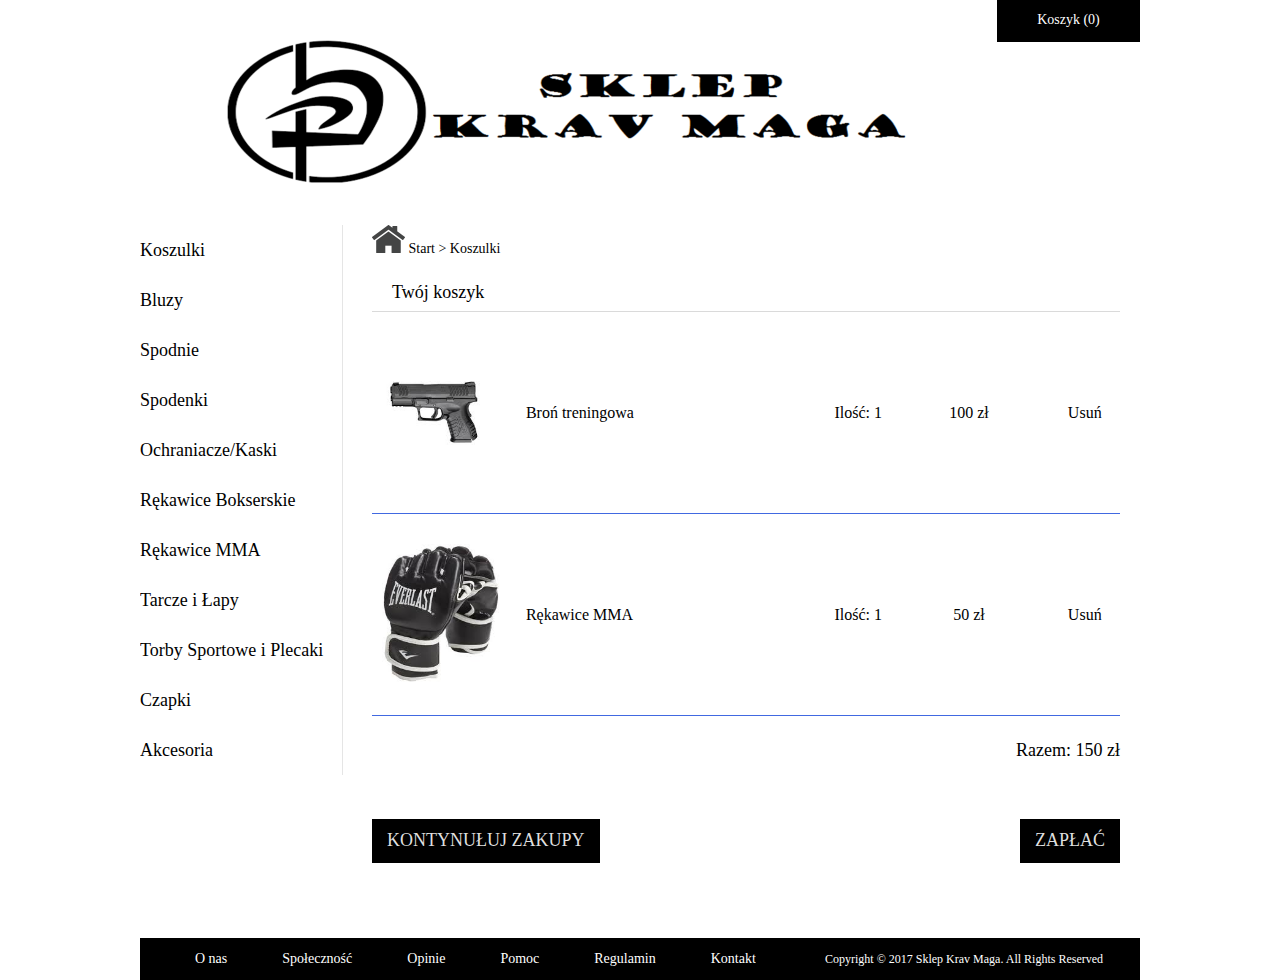
<file: Krav_shop/Prototype/Koszyk.html>
﻿<!DOCTYPE html>
<html>
<head>
    <title></title>
    <link href="../Content/Site1.css" rel="stylesheet" />
</head>
<body>
    <header>
        <div style="overflow: hidden;">
            <a id="koszykHeaderLink" href="link">
                Koszyk (0)
                <span></span>
            </a>
            <a id="indexHeaderLogo" href="link">
                <img src="../Content/Images/logo1.png" class="center" />
            </a>
        </div>
    </header>

    <div id="ListaKategoriZawartosc">
        <nav class="KategorieVertical">
            <ul>
                <li>
                    <a href="link">Koszulki</a>
                </li>
                <li>
                    <a href="link">Bluzy</a>
                </li>
                <li>
                    <a href="link">Spodnie</a>
                </li>
                <li>
                    <a href="link">Spodenki</a>
                </li>
                <li>
                    <a href="link">Ochraniacze/Kaski</a>
                </li>
                <li>
                    <a href="link">Rękawice Bokserskie</a>
                </li>
                <li>
                    <a href="link">Rękawice MMA</a>
                </li>
                <li>
                    <a href="link">Tarcze i Łapy</a>
                </li>
                <li>
                    <a href="link">Torby Sportowe i Plecaki</a>
                </li>
                <li>
                    <a href="link">Czapki</a>
                </li>
                <li>
                    <a href="link">Akcesoria</a>
                </li>


            </ul>
        </nav>

        <div id="KategorieListPrawaSekcja">
            <div id="Breadcrumb">
                <img src="../Content/Images/dommaly.png" />
                <a href="link">
                    Start > Koszulki
                </a>
            </div>

            <section class="Sekcjakoszyk">
                <div class="SekcjaHeader" style="margin-bottom: 0px;">
                    <h1>Twój koszyk</h1>
                </div>
                <table id="koszykTabela">
                    <tr>
                        <td><a href="link"><img src="../Content/Produkty/broń.jpg" /></a></td>
                        <td><a href="link">Broń treningowa</a></td>
                        <td>Ilość: 1</td>
                        <td>100 zł</td>
                        <td><a href="link">Usuń</a></td>
                    </tr>
                    <tr>
                        <td><a href="link"><img src="../Content/Produkty/rekawicemma.jpg" /></a></td>
                        <td><a href="link">Rękawice MMA</a></td>
                        <td>Ilość: 1</td>
                        <td>50 zł</td>
                        <td><a href="link">Usuń</a></td>
                    </tr>
                </table>
                <div id="CenaCalkowita" style="">
                    Razem: 150 zł
                </div>
                <div class="SekcjaPrzyciski">
                    <a class="PrzyciskLink" href="link">Kontynułuj zakupy</a>
                    <a class="PrzyciskLink" href="link">Zapłać</a>
                </div>

            </section>

        </div>

    </div>

    <footer>
        <nav>
            <ul>
                <li><a href="link">O nas</a></li>
                <li><a href="link">Społeczność</a></li>
                <li><a href="link">Opinie</a></li>
                <li><a href="link">Pomoc</a></li>
                <li><a href="link">Regulamin</a></li>
                <li><a href="link">Kontakt</a></li>
            </ul>
        </nav>
        <div id="footerlogo1">
        </div>
        <div id="footercopyright1">
            Copyright &copy; 2017 Sklep Krav Maga. All Rights Reserved
        </div>
    </footer>
</body>
</html>
</file>
<file: Krav_shop/Content/Site1.css>
﻿html, body, div, span, object, iframe,
h1, h2, h3, h4, h5, h6, p, blockquote, pre,
abbr, address, cite, code,
del, dfn, em, img, ins, kbd, q, samp,
small, strong, sub, sup, var,
b, i,
dl, dt, dd, ol, ul, li,
fieldset, form, label, legend,
table, caption, tbody, tfoot, thead, tr, th, td,
article, aside, canvas, details, figcaption, figure,
footer, header, hgroup, menu, nav, section, summary,
time, mark, audio, video {
    margin: 0;
    padding: 0;
    border: 0;
    outline: 0;
    font-size: 100%;
    vertical-align: baseline;
    background: transparent;
}

body {
    line-height: 1;
}

input, select, textarea, button {
    font-family: inherit;
}

article, aside, details, figcaption, figure,
footer, header, hgroup, menu, nav, section {
    display: block;
}

    nav ul {
        list-style: none;
    }

blockquote, q {
    quotes: none;
}

    blockquote:before, blockquote:after,
    q:before, q:after {
        content: '';
        content: none;
    }

a {
    margin: 0;
    padding: 0;
    font-size: 100%;
    vertical-align: baseline;
    background: transparent;
}

/* change colours to suit your needs */
ins {
    background-color: #ff9;
    color: #000;
    text-decoration: none;
}

/* change colours to suit your needs */
mark {
    background-color: #ff9;
    color: #000;
    font-style: italic;
    font-weight: bold;
}

del {
    text-decoration: line-through;
}

abbr[title], dfn[title] {
    border-bottom: 1px dotted;
    cursor: help;
}

table {
    border-collapse: collapse;
    border-spacing: 0;
}

/* change border colour to suit your needs */
hr {
    display: block;
    height: 1px;
    border: 0;
    border-top: 1px solid #DADADA;
    margin: 1em 0;
    padding: 0;
}

input, select {
    vertical-align: middle;
}

/* Main page styles */

body {
    width: 1000px;
    margin: auto;
    font-family: 'Segoe UI';
}

a:hover, a:visited, a:link, a:active {
    text-decoration: none;
    color: black;
}


.clearfix:after {
    content: "";
    display: table;
    clear: both;
}

.center {
    display: block;
    margin-left: auto;
    margin-right: auto;
}

.hidden {
    display: none;
}

.invisible {
    visibility: hidden;
}

#koszykHeaderLink {
    width: 143px;
    height: 42px;
    background-color: black;
    color: white;
    float: right;
    line-height: 40px;
    font-size: 14px;
    text-align: center;
}


    #koszykHeaderLink > #koszyk-header-logo {
        width: 42px;
        height: 42px;
        background-color: black;
        float: right;
        background-image: url(../Content/Images/koszyk_white.png);
        background-repeat: no-repeat;
        background-position: center;
    }

#indexHeaderLogo {
    margin-top: 25px;
    margin-bottom: 35px;
    display: block;
}

#baner{
    vertical-align: top;
}

nav.katHorizontal ul {
    overflow: hidden;
    border-left: 1px solid #E5E5E5;
    border-top: 1px solid #E5E5E5;
    font-size: 18px;
    font-family: 'Segoe UI Semibold', 'Segoe WP', 'Segoe UI';
}

    nav.katHorizontal ul li {
        margin: auto;
        float: left;
        width: 332px;
        /*padding-left: 50px;*/
        height: 54px;
        text-align: center;
        border-right: 1px solid #E5E5E5;
        border-bottom: 1px solid #E5E5E5;
        line-height: 54px;
    }

        nav.katHorizontal ul li a {
            width: 100%;
            display: block;
            height: 100%;
            padding-left: 0px;
            background-repeat: no-repeat;
            background-position-x: 50px;
            background-position-y: 50%;
        }

        nav.katHorizontal ul li:hover {
            -moz-box-shadow: inset 0 0 3px #bbbbbb;
            -webkit-box-shadow: inset 0 0 3px #bbbbbb;
            box-shadow: inset 0 0 3px #bbbbbb;
        }


#ListaKategoriZawartosc {
    overflow: hidden;
}

#KategorieListPrawaSekcja {
    float: left;
    margin-left: 29px;
    
    
}

#Breadcrumb {
    height: 28px;
    font-size: 14px;
}

    #Breadcrumb a {
        margin-left: 0px;
        width: 200px;
    }


nav.KategorieVertical {
    width: 202px;
    font-size: 18px;
    font-family: 'Segoe UI Semibold', 'Segoe WP', 'Segoe UI';
    border-right: 1px solid #E5E5E5;
    float: left;
}

    nav.KategorieVertical ul li {
        height: 50px;
        line-height: 50px;
    }

        nav.KategorieVertical ul li:hover {
            background-color: #EBEBEB;
        }

        nav.KategorieVertical ul li a {
            width: 100%;
            display: block;
            height: 100%;
            padding-left: 0px;
            background-repeat: no-repeat;
            background-position-x: 5px;
            background-position-y: 50%;
        }

#SekcjaProdukt {
    width: 768px;
    float: left;
    margin-top: 20px;
}

#ProduktLewa {
    width: 335px;
    float: left;
    margin-right: 28px;
}

    #ProduktLewa img {
        height: 335px;
        float: left;
        display: block;
        width: 100%;
        height: 100%;
    }

#product-details-share {
    margin-top: 40px;
    margin-left: 62px;
    text-align: center;
    display: block;
    float: left;
    width: 280px;
}

    #product-details-share a {
        margin-top: 30px;
        background-repeat: no-repeat;
        background-position: center;
        width: 60px;
        height: 60px;
        float: left;
    }

    #product-details-share > div {
        width: 1px;
        height: 120px;
        border-left: 1px solid #E5E5E5;
        float: left;
    }

    #product-details-share a:first-child {
        margin-right: 50px;
        background-image: url(../Content/Images/fb-share.png);
    }

    #product-details-share a:last-child {
        margin-left: 50px;
        background-image: url(../Content/Images/twitter-share.png);
    }

#ProduktPrawa {
    float: left;
    width: 405px;
}

    #ProduktPrawa #ProduktNazwa {
        border: 5px solid black;
    }

        #ProduktPrawa #ProduktNazwa > h1 {
            margin-top: 20px;
            font-family: 'Segoe UI Light';
            font-size: 38px;
            text-transform: uppercase;
            font-weight: normal;
            color: black;
            text-align: center;
        }

        #ProduktPrawa #ProduktNazwa > h2 {
            margin-top: 15px;
            margin-bottom: 20px;
            font-size: 20px;
            font-family: 'Segoe UI Light';
            text-transform: uppercase;
            font-weight: normal;
            color: black;
            text-align: center;
        }

#ProduktCena {
    overflow: hidden;
}

    #ProduktCena > div {
        float: left;
        width: 332px;
        height: 67px;
        text-align: center;
        background-color: black;
        color: white;
        font-size: 56px;
        line-height: 56px;
        font-weight: normal;
    }

        #ProduktCena > div > span {
            font-size: 19px;
            font-family: 'Segoe UI Light';
            margin-left: 5px;
        }

    #ProduktCena > a {
        float: left;
        width: 73px;
        height: 67px;
        background-color: black;
        background-image: url(../Content/Images/koszyk_white.png);
        background-repeat: no-repeat;
        background-position: center center;
    }

#ProduktOpis {
    font-size: 18px;
    line-height: 22px;
    color: #39312E;
    margin-top: 40px;
    margin-bottom: 40px;
    text-align: justify;
}

#ProduktInfo {
    font-size: 18px;
    line-height: 22px;
    color: #39312E;
    margin-top: 40px;
    text-align: justify;
    border-top: 1px solid #E5E5E5;
    padding-top: 40px;
}

#SekcjaListaKategori {
    width: 768px;
    margin-top: 20px;
}

ul.duzaListaProdukty li {
    width: 333.33px;
    height: 333.33px;
}

    ul.duzaListaProdukty li a h1 {
        top: 45%;
    }

    ul.duzaListaProdukty li a:hover h1 {
        top: 46%;
    }

ul.MalaListaKategorii li {
    width: 256px;
    height: 256px;
}

    ul.MalaListaKategorii li a h1 {
        top: 40%;
    }

    ul.MalaListaKategorii li a:hover h1 {
        top: 41%;
    }

    
ul.ProduktyTrzyKolumny {
    overflow: hidden;
    list-style-type: none;
    font-size: 18px;
}

    ul.ProduktyTrzyKolumny li {
        float: left;
        position: relative;
        /*opacity: 0.2;*/
    }

        ul.ProduktyTrzyKolumny li article {
            height: 100%;
        }

        ul.ProduktyTrzyKolumny li a.dodajDoKoszykaLink {
            position: absolute;
            right: 0;
            bottom: 0;
        }

            ul.ProduktyTrzyKolumny li a.dodajDoKoszykaLink img {
                z-index: 2;
                position: relative;
                vertical-align: top;
            }

        ul.ProduktyTrzyKolumny li a.ProduktSzczegolyLink {
            display: block;
            height: 100%;
        }

        ul.ProduktyTrzyKolumny li a h1 {
            background-color: rgba(255, 255, 255, 0.2);
            vertical-align: central;
            padding-top: 10px;
            padding-bottom: 10px;
            text-align: center;
            position: absolute;
            width: 100%;
            font-weight: normal;
            /* More intensive album title */
            /* font-family: 'Segoe UI Semibold', 'Segoe WP', 'Segoe UI'; */
            -webkit-transition: all 1s ease;
            -o-transition: all 1s ease;
            -moz-transition: all 1s ease;
            transition: all 1s ease;
        }

        ul.ProduktyTrzyKolumny li a:hover h1 {
            background-color: rgba(255, 255, 255, 0.85);
            -webkit-transition: all 0.5s ease;
            -o-transition: all 0.5s ease;
            -moz-transition: all 0.5s ease;
            transition: all 0.5s ease;
        }

        ul.ProduktyTrzyKolumny li a img.produkt {
            position: absolute;
            top: 0;
            left: 0;
            height: 100%;
            width: 100%;
            z-index: -1;
            opacity: 0.1;
            -webkit-transition: opacity 0.5s ease;
            -o-transition: opacity 0.5s ease;
            -moz-transition: opacity 0.5s ease;
            transition: opacity 0.5s ease;
        }

        ul.ProduktyTrzyKolumny li a:hover img.produkt {
            opacity: 0.8;
            -webkit-transition: opacity 1s ease;
            -o-transition: opacity 1s ease;
            -moz-transition: opacity 1s ease;
            transition: opacity 1s ease;
        }

ul.duzaListaProdukty-bottom li {
    width: 333.33px;
    height: 333.33px;
    font-size: 15px;
}

    ul.duzaListaProdukty-bottom li a h1 {
        bottom: 0px;
    }


ul.TrzyKolumnyList {
    overflow: hidden;
    list-style-type: none;
    font-size: 18px;
}

    ul.TrzyKolumnyList li {
        float: left;
        position: relative;
        /*opacity: 0.2;*/
    }

        ul.TrzyKolumnyList li article {
            height: 100%;
        }


        ul.TrzyKolumnyList li a.SzczegolyLink {
            display: block;
            height: 100%;
        }

        ul.TrzyKolumnyList li a h1 {
            background-color: rgba(255, 255, 255, 0);
            vertical-align: central;
            padding-top: 10px;
            padding-bottom: 10px;
            text-align: center;
            position: absolute;
            width: 100%;
            font-weight: normal;
            background-color: rgba(255, 255, 255, 0.85);
        }

        ul.TrzyKolumnyList li a:hover h1 {
            background-color: rgba(255, 255, 255, 0.85);
        }

        ul.TrzyKolumnyList li a img.produkt {
            position: absolute;
            top: 0;
            left: 0;
            height: 100%;
            width: 100%;
            z-index: -1;
        }

        ul.TrzyKolumnyList li a:hover img.produkt {
        }

.manageHeader {
    margin-bottom: 30px;
}

#zamowienia-table {
    width: 100%;
    font-size: 14px;
    line-height: 17px;
}

    #zamowienia-table tr.noweZamowienie:nth-child(3n+1) {
        background-color: #fff5bd;
        -moz-transition-duration: 3s;
        -o-transition-duration: 3s;
        -webkit-transition-duration: 3s;
        transition-duration: 3s;
    }

    #zamowienia-table tr:nth-child(3n+1) {
        background-color: #f1f1f1;
        -moz-transition-duration: 3s;
        -o-transition-duration: 3s;
        -webkit-transition-duration: 3s;
        transition-duration: 3s;
    }

        #zamowienia-table tr:nth-child(3n+1) td {
            padding: 10px;
        }

        #zamowienia-table tr:nth-child(3n) td {
            height: 35px;
        }

#search-form {
    float: right;
    padding: 2px 5px 2px 2px;
    border: 1px solid #e0e0e0;
}

    #search-form input[type=search] {
        border: none;
        height: 25px;
        width: 224px;
    }

    #search-form input[type=submit] {
        width: 20px;
        border: none;
        height: 20px;
        padding: 5px;
        background-size: 100% 100%;
        background: transparent url(Images/searchlogo.png) no-repeat;
    }



.Sekcjakoszyk {
    width: 748px;
    float: left;
    margin-top: 30px;
    padding-left: 0px;
}

div.SekcjaHeader {
    border-bottom: 1px solid #DADADA;
    margin-bottom: 25px;
}

    div.SekcjaHeader h1 {
        width: 742px;
        font-size: 18px;
        font-weight: normal;
        font-family: 'Segoe WP SemiBold';
        margin-bottom: 10px;
        margin-left: 20px;
    }

#koszykTabela {
    width: 100%;
    border-collapse: collapse;
}

    #koszykTabela tr {
        border-bottom: 1px solid royalblue;
    }

        #koszykTabela tr td {
            padding-top: 30px;
            padding-bottom: 30px;
            vertical-align: middle;
        }

            #koszykTabela tr td img {
                width: 138px;
                height: 138px;
            }

            #koszykTabela tr td:nth-child(1) {
                width: 138px;
                height: 138px;
                vertical-align: middle;
            }

            #koszykTabela tr td:nth-child(2) {
                width: 300px;
                padding-left: 15px;
                text-align: left;
            }

            #koszykTabela tr td:nth-child(3) {
                width: 60px;
                text-align: center;
            }

            #koszykTabela tr td:nth-child(4) {
                width: 160px;
                text-align: center;
            }

            #koszykTabela tr td:nth-child(5) {
                width: 70px;
                text-align: center;
            }

#koszyk-empty-message {
    margin-top: 50px;
    margin-bottom: 50px;
    margin-left: auto;
    margin-right: auto;
    text-align: center;
}

.SekcjaPrzyciski {
    overflow: hidden;
}

    .SekcjaPrzyciski :nth-child(1) {
        float: left;
    }

    .SekcjaPrzyciski :nth-child(2) {
        float: right;
    }

#CenaCalkowita {
    width: 100%;
    text-align: right;
    margin-top: 25px;
    margin-bottom: 60px;
    font-family: 'Segoe UI SemiBold';
    font-size: 18px;
}

.PrzyciskLink {
    height: 40px;
    background-color: black;
    color: white;
    text-transform: uppercase;
    font-size: 18px;
    line-height: 38px;
    padding: 2px 15px 2px 15px;
    text-align: center;
    vertical-align: middle;
}

input.PrzyciskLink {
    border: 0;
    line-height: 38px;
    height: 44px;
    cursor: pointer;
}

a.PrzyciskLink:visited, a.PrzyciskLink:link, a.PrzyciskLink:active {
    color: #dfdfdf;
}

#checkout-address-table {
    margin-left: 20px;
    margin-top: 50px;
    margin-bottom: 50px;
    border-style: none;
}

    #checkout-address-table tr {
        height: 40px;
    }

        #checkout-address-table tr td {
            vertical-align: middle;
        }

            #checkout-address-table tr td:first-child {
                padding-right: 50px;
                vertical-align: middle;
            }

            #checkout-address-table tr td:nth-child(2) {
                vertical-align: middle;
            }

            #checkout-address-table tr td:nth-child(3) {
                padding-left: 10px;
                font-size: 15px;
                color: red;
            }

    #checkout-address-table input {
        border: 1px solid gray;
        width: 250px;
        height: 20px;
        padding: 5px;
    }

    #checkout-address-table textarea {
        width: 250px;
        border: 1px solid gray;
        padding: 5px;
        margin-top: 5px;
    }

#userdata-address-table {
    margin-left: auto;
    margin-right: auto;
    text-align: left;
    margin-top: 50px;
    margin-bottom: 50px;
    border-style: none;
}

    #userdata-address-table tr {
        height: 40px;
    }

        #userdata-address-table tr td {
            vertical-align: middle;
        }

            #userdata-address-table tr td:first-child {
                padding-right: 50px;
                vertical-align: middle;
            }

            #userdata-address-table tr td:nth-child(2) {
                vertical-align: middle;
            }

            #userdata-address-table tr td:nth-child(3) {
                padding-left: 10px;
                font-size: 15px;
                color: red;
            }

    #userdata-address-table input {
        border: 1px solid gray;
        width: 250px;
        height: 20px;
        padding: 5px;
    }

    #userdata-address-table textarea {
        width: 250px;
        border: 1px solid gray;
        padding: 5px;
        margin-top: 5px;
    }

#albumedit-address-table {
    margin-left: auto;
    margin-right: auto;
    text-align: left;
    margin-top: 50px;
    margin-bottom: 50px;
    border-style: none;
}

    #albumedit-address-table tr {
        height: 40px;
    }

        #albumedit-address-table tr td {
            vertical-align: middle;
        }

            #albumedit-address-table tr td:first-child {
                padding-right: 50px;
                vertical-align: middle;
            }

            #albumedit-address-table tr td:nth-child(2) {
                vertical-align: middle;
            }

            #albumedit-address-table tr td:nth-child(3) {
                padding-left: 10px;
                font-size: 15px;
                color: red;
            }

    #albumedit-address-table input {
        border: 1px solid gray;
        width: 250px;
        height: 20px;
        padding: 5px;
    }

    #albumedit-address-table textarea {
        width: 250px;
        border: 1px solid gray;
        padding: 5px;
        margin-top: 5px;
    }

    #albumedit-address-table select {
        width: 100%;
        height: 30px;
    }

div.upload {
    width: 157px;
    height: 57px;
    background: url(Images/upload.png);
    overflow: hidden;
    text-align: center;
    margin-left: auto;
    margin-right: auto;
    margin-top: 20px;
}

div.upload input {
    display: block !important;
    width: 157px !important;
    height: 57px !important;
    opacity: 0 !important;
    overflow: hidden !important;
}

#login-error {
    color: red;
    margin-top: 25px;
    text-align: center;
}


    #login-error .validation-summary-errors li {
        list-style-type: none;
        font-size: 14px;
    }

.error-summary-centered{
    text-align: center;
}

.error-summary-centered .validation-summary-errors li {
        list-style-type: none;
        font-size: 14px;
    }

#login-table {
    margin-left: 20px;
    margin-top: 50px;
    margin-bottom: 20px;
    border-style: none;
}

    #login-table tr {
        height: 40px;
    }

        #login-table tr td {
            vertical-align: middle;
        }

        #login-table tr:not(:nth-child(3)) td:first-child {
            padding-right: 50px;
            vertical-align: middle;
        }

        #login-table tr td:nth-child(2) {
            vertical-align: middle;
        }

        #login-table tr td:nth-child(3) {
            padding-left: 10px;
            font-size: 15px;
            color: red;
        }

        #login-table tr:nth-child(3) td {
            text-align: right;
            padding: 10px;
        }

    #login-table input {
        border: 1px solid gray;
        width: 250px;
        height: 20px;
        padding: 5px;
    }

        #login-table input[type=checkbox] {
            width: 40px;
        }

    #login-table textarea {
        width: 250px;
        border: 1px solid gray;
        padding: 5px;
        margin-top: 5px;
    }

    #login-table .login-validation-message {
        margin-bottom: 7px;
        color: red !important;
        font-size: 14px;
    }

    #login-table .text-danger {
        text-decoration: none;
    }

#login-header {
}

    #login-header div {
        line-height: 40px;
        padding-right: 15px;
        color: #39312e;
        font-size: 10pt;
        float: right;
    }

#password-table {
    margin-left: 20px;
    margin-top: 50px;
    margin-bottom: 50px;
    border-style: none;
}

    #password-table tr {
        height: 40px;
    }

        #password-table tr td {
            vertical-align: middle;
        }

        #password-table tr:not(:nth-child(3)) td:first-child {
            padding-right: 50px;
            vertical-align: middle;
        }

        #password-table tr td:nth-child(2) {
            vertical-align: middle;
        }

        #password-table tr td:nth-child(3) {
            padding-left: 10px;
            font-size: 15px;
            color: red;
        }

    #password-table input {
        border: 1px solid gray;
        width: 250px;
        height: 20px;
        padding: 5px;
    }

        #password-table input[type=checkbox] {
            width: 40px;
        }

    #password-table textarea {
        width: 250px;
        border: 1px solid gray;
        padding: 5px;
        margin-top: 5px;
    }

    #password-table .login-validation-message {
        margin-bottom: 7px;
        color: red !important;
        font-size: 14px;
    }

    #password-table .text-danger {
        text-decoration: none;
    }

.manage-error {
    color: red;
    margin-top: 25px;
    text-align: center;
}

    .manage-error .validation-summary-errors li {
        list-style-type: none;
        font-size: 14px;
    }

.manage-message {
    color: darkgreen;
    margin-top: 25px;
    text-align: center;
}



.manageLink {
    height: 42px;
    float: left;
    line-height: 40px;
    font-size: 14px;
    padding-left: 40px;
    padding-right: 10px;
    background-color: black;
    color: white;
}

a.manageLink, a.manageLink:hover, a.manageLink:visited {
    color: white;
}

.SekcjaKoszyk .validation-summary-errors {
    color: red;
    margin-left: 30px;
    margin-bottom: 40px;
    margin-top: 40px;
}

footer {
    width: 100%;
    height: 42px;
    background-color: black;
    
    margin-top: 75px;
    /*overflow: hidden;*/
}

    footer nav {
        display: table;
        overflow: hidden;
        height: 100%;
        float: left;
    }

        footer nav ul {
            display: table-cell;
            vertical-align: middle;
        }

            footer nav ul li {
                font-size: 14px;
                color: white;
                float: left;
                margin-left: 55px;
            }

                footer nav ul li a, footer nav ul li a:hover, footer nav ul li a:visited, footer nav ul li a:active, footer nav ul li a:link {
                    color: white;
                }

                    footer nav ul li a:hover {
                        text-decoration: underline;
                        color: white;
                    }

                    footer nav ul li a:visited {
                        color: white;
                    }

    footer #footerlogo1 {
        float: right;
        margin-top: 8px;
    }

    footer #footercopyright1 {
        width: 315px;
        float: right;
        background-color: black;
        line-height: 42px;
        height: 100%;
        font-size: 12px;
        color: white;
        padding-left: 15px;
    }

.submitLink {
    background-color: transparent;
    border: none !important;
    color: black;
    cursor: pointer;
    font-size: 16px;
    text-align: right;
}
.listakat {
   position: center;
}
</file>
